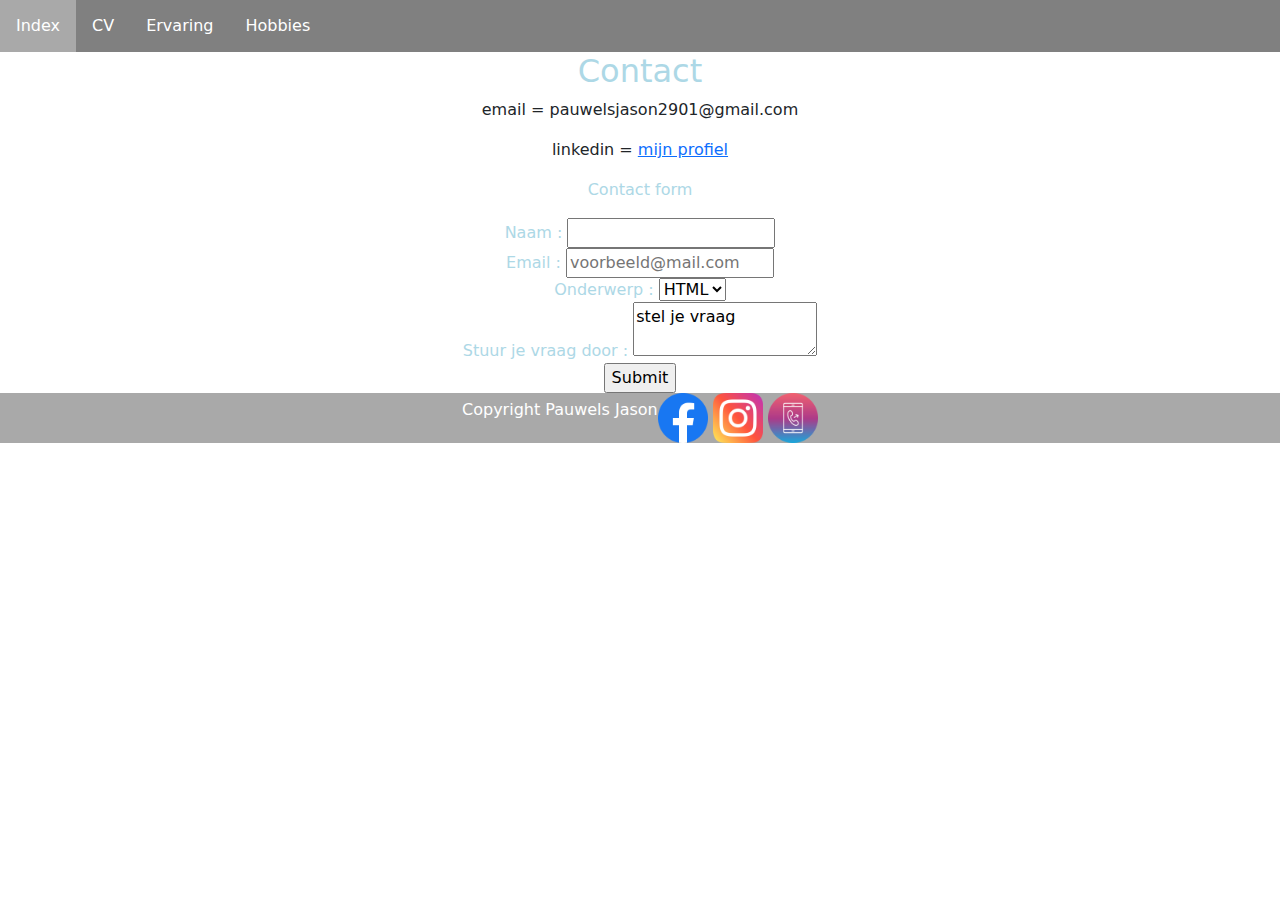
<file: contact.html>
<!DOCTYPE html>
<html lang="en">
<head>
    <meta charset="UTF-8">
    <meta name="viewport" content="width=device-width, initial-scale=1.0">
    <title>Document</title>
    <link rel="stylesheet" href="https://cdn.jsdelivr.net/npm/bootstrap@5.3.3/dist/css/bootstrap.min.css">
    <link rel="stylesheet" href="css/stijl.css">
</head>
<body>
    <div id="navbar">
    <ul>
        <li><a href='index.html'>Index</a></li>
        <li><a href='CV.html' target="_blank">CV</a></li>
        <li><a href='ervaring.html'>Ervaring</a></li>
        <li><a href='hobby.html'>Hobbies</a></li>
    </ul>
    </div>

    <h2>Contact</h2>
    <div class="contactContainer">
    <p>email = pauwelsjason2901@gmail.com</p>
    <p>linkedin = <a href="https://www.linkedin.com/in/jason-pauwels-a46372302/">mijn profiel</a></p>
    </div>

    <div class="form">
        <p>Contact form</p>
        <form action="https://tm-statweb.be/forms.php" method="POST" id="contactForm">
        <label for="name">Naam :</label>
        <input id="name" type="text" required><br>
        <label for="email">Email :</label>
        <input id="email" type="email" placeholder="voorbeeld@mail.com" required><br>
        <label for="onderwerp">Onderwerp :</label>
        <select name="onderwerp" id="onderwerp">
            <option value="html">HTML</option>
            <option value="script">JS/TS</option>
            <option value="php">PHP</option>
            <option value="csharp">c#</option>
        </select><br>
        <label for="vraag">Stuur je vraag door :</label>
        <textarea name="vraag" id="vraag">stel je vraag</textarea><br>
        <input type="submit" value="Submit">
    </form>
    </div>

    <footer class="flex-container">
        <div><p>Copyright Pauwels Jason</p></div>
        <div>
            <img src="image/facebook_5968764.png" alt="facebook icon" height="50px">
            <img src="image/instagram_2111463.png" alt="instagram icon" height="50px">
            <img src="image/outgoing-call_12642870.png" alt="phone icon" height="50px">
        </div>
    </footer>
</body>
</html>
</file>
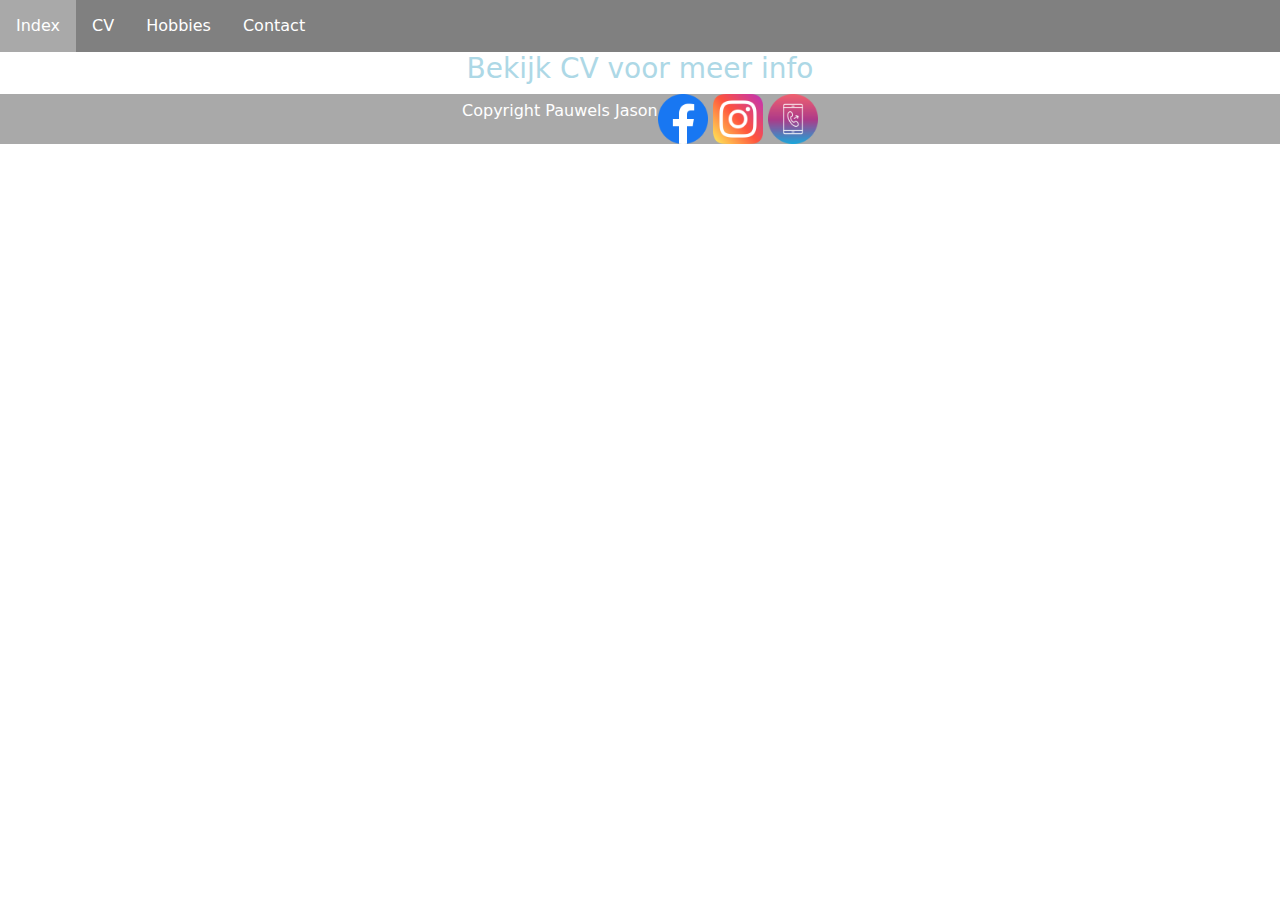
<file: ervaring.html>
<!DOCTYPE html>
<html lang="en">
<head>
    <meta charset="UTF-8">
    <meta name="viewport" content="width=device-width, initial-scale=1.0">
    <title>Document</title>
    <link rel="stylesheet" href="https://cdn.jsdelivr.net/npm/bootstrap@5.3.3/dist/css/bootstrap.min.css">
    <link rel="stylesheet" href="css/stijl.css">
</head>
<body>
    <div id="navbar">
    <ul>
        <li><a href='index.html'>Index</a></li>
        <li><a href='CV.html' target="_blank">CV</a></li>
        <li><a href='hobby.html'>Hobbies</a></li>
        <li><a href='contact.html'>Contact</a></li>
    </ul>
    </div>
    <h3>Bekijk CV voor meer info</h3>

    <footer class="flex-container">
        <div><p>Copyright Pauwels Jason</p></div>
        <div>
            <img src="image/facebook_5968764.png" alt="facebook icon" height="50px">
            <img src="image/instagram_2111463.png" alt="instagram icon" height="50px">
            <img src="image/outgoing-call_12642870.png" alt="phone icon" height="50px">
        </div>
    </footer>
</body>
</html>
</file>
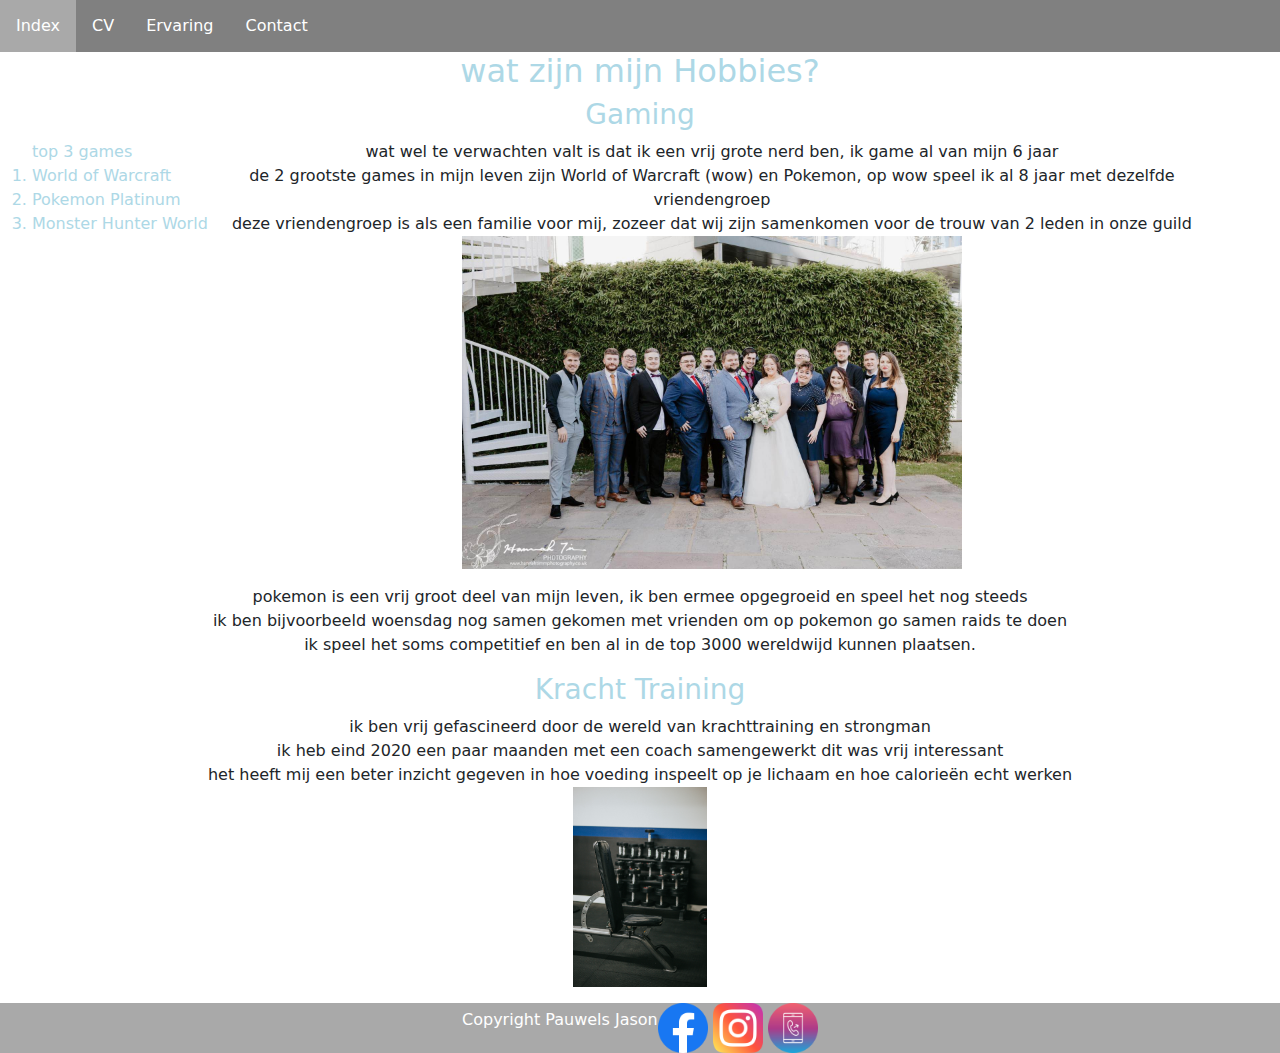
<file: hobby.html>
<!DOCTYPE html>
<html lang="en">
<head>
    <meta charset="UTF-8">
    <meta name="viewport" content="width=device-width, initial-scale=1.0">
    <title>Document</title>
    <link rel="stylesheet" href="https://cdn.jsdelivr.net/npm/bootstrap@5.3.3/dist/css/bootstrap.min.css">
    <link rel="stylesheet" href="css/stijl.css">
    <script async src="https://cdn.jsdelivr.net/npm/bootstrap@5.3.3/dist/js/bootstrap.bundle.min.js" integrity="sha384-YvpcrYf0tY3lHB60NNkmXc5s9fDVZLESaAA55NDzOxhy9GkcIdslK1eN7N6jIeHz" crossorigin="anonymous"></script>
</head>
<body>
    <div id="navbar">
    <ul>
        <li><a href='index.html'>Index</a></li>
        <li><a href='CV.html' target="_blank">CV</a></li>
        <li><a href='ervaring.html'>Ervaring</a></li>
        <li><a href='contact.html'>Contact</a></li>
    </ul>
    </div>

    <h2>wat zijn mijn Hobbies?</h2>

    <h3>Gaming</h3>

    <ol type="1" id="topGames"><span>top 3 games</span>
        <li>World of Warcraft</li>
        <li>Pokemon Platinum</li>
        <li>Monster Hunter World</li>
    </ol>

    <p id= "wow" class="hobbieText">
        wat wel te verwachten valt is dat ik een vrij grote nerd ben, ik game al van mijn 6 jaar <br>
        de 2 grootste games in mijn leven zijn World of Warcraft (wow) en Pokemon, op wow speel ik al 8 jaar met dezelfde vriendengroep<br>
        deze vriendengroep is als een familie voor mij, zozeer dat wij zijn samenkomen voor de trouw van 2 leden in onze guild <br>
        <img src="image/wedding.jpg" alt="trouwfoto" width="500">
    </p>

    <p class="hobbieText">
        pokemon is een vrij groot deel van mijn leven, ik ben ermee opgegroeid en speel het nog steeds <br>
        ik ben bijvoorbeeld woensdag nog samen gekomen met vrienden om op pokemon go samen raids te doen<br>
        ik speel het soms competitief en ben al in de top 3000 wereldwijd kunnen plaatsen. <br>
    </p>

    <h3>Kracht Training</h3>

    <p class="hobbieText">
        ik ben vrij gefascineerd door de wereld van krachttraining en strongman <br>
        ik heb eind 2020 een paar maanden met een coach samengewerkt dit was vrij interessant <br>
        het heeft mij een beter inzicht gegeven in hoe voeding inspeelt op je lichaam en hoe calorieën echt werken <br>
        <img src="image/weights.jpg" alt="gewichten" height="200">
    </p>


    <footer class="flex-container">
        <div><p>Copyright Pauwels Jason</p></div>
        <div>
            <img src="image/facebook_5968764.png" alt="facebook icon" height="50px">
            <img src="image/instagram_2111463.png" alt="instagram icon" height="50px">
            <img src="image/outgoing-call_12642870.png" alt="phone icon" height="50px">
        </div>
    </footer>
</body>
</html>
</file>
<file: css/stijl.css>
h2 {
    color: lightblue;
    text-align:  center;
}
h3 {
    color: lightblue;
    text-align:  center;
}

ul {
    list-style-type: none;
    margin: 0;
    padding: 0;
    overflow: hidden;
    background-color: gray;
}

ul li {
    float: left;
}

li a {
    display: block;
    color: white;
    text-align: center;
    padding: 14px 16px;
    text-decoration: none;
  }

  li a:hover {
    background-color: darkgray;
  }
  
  footer {
    left: 0;
    bottom: 0;
    width: 100%;
    background-color: darkgray;
    color: white;
    text-align: center;
  }

  .flex-container {
    display: flex;
    align-items: center;
    justify-content: center;
  }

  .intro {
    float: right;
    padding-right: 40%;
  }

  .indexFoto {
    float: left;
    padding-left: 5%;
  }

  .hobbieText {
    text-align: center;
  }

  #wow {
    padding-right: 5%;
  }
  
  #topGames {
    color: lightblue;
    float: left;
  }

  .contactContainer {
    text-align: center;
  }

  .form {
    text-align: center;
    color: lightblue;
  }

  .carousel-container {
    align-items: center;
  }
</file>
